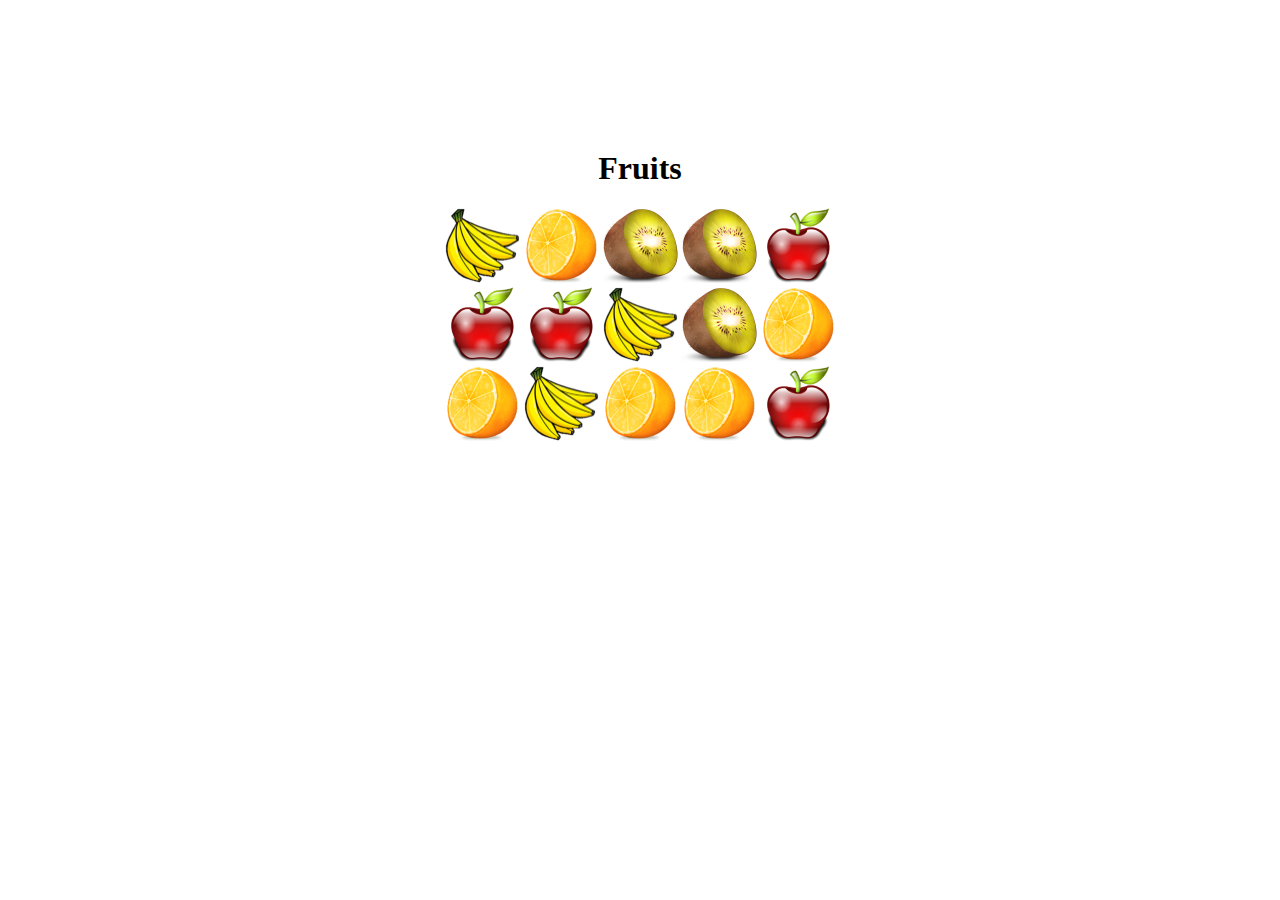
<file: 1633.html>
<!DOCTYPE html>
<html lang="en">
<head>
    <meta charset="UTF-8">
    <meta http-equiv="X-UA-Compatible" content="IE=edge">
    <meta name="viewport" content="width=device-width, initial-scale=1.0">
    <title>Document</title>

    <style>
        center {
            margin-top: 150px;
        }
        
    </style>
</head>
<body>
    <center>
        <h1>Fruits</h1>
        <div >
            <img src="./img/banana.png" alt="">
            <img src="./img/orange.png" alt="">
            <img src="./img/kiwi.png" alt="">
            <img src="./img/kiwi.png" alt="">
            <img src="./img/apple.png" alt="">
        </div>
        <div >
            <img src="./img/apple.png" alt="">
            <img src="./img/apple.png" alt="">
            <img src="./img/banana.png" alt="">
            <img src="./img/kiwi.png" alt="">
            <img src="./img/orange.png" alt="">
        </div>
        <div >
            <img src="./img/orange.png" alt="">
            <img src="./img/banana.png" alt="">
            <img src="./img/orange.png" alt="">
            <img src="./img/orange.png" alt="">
            <img src="./img/apple.png" alt="">
            
        </div>
        
    </center>
    
</body>
</html>
</file>
